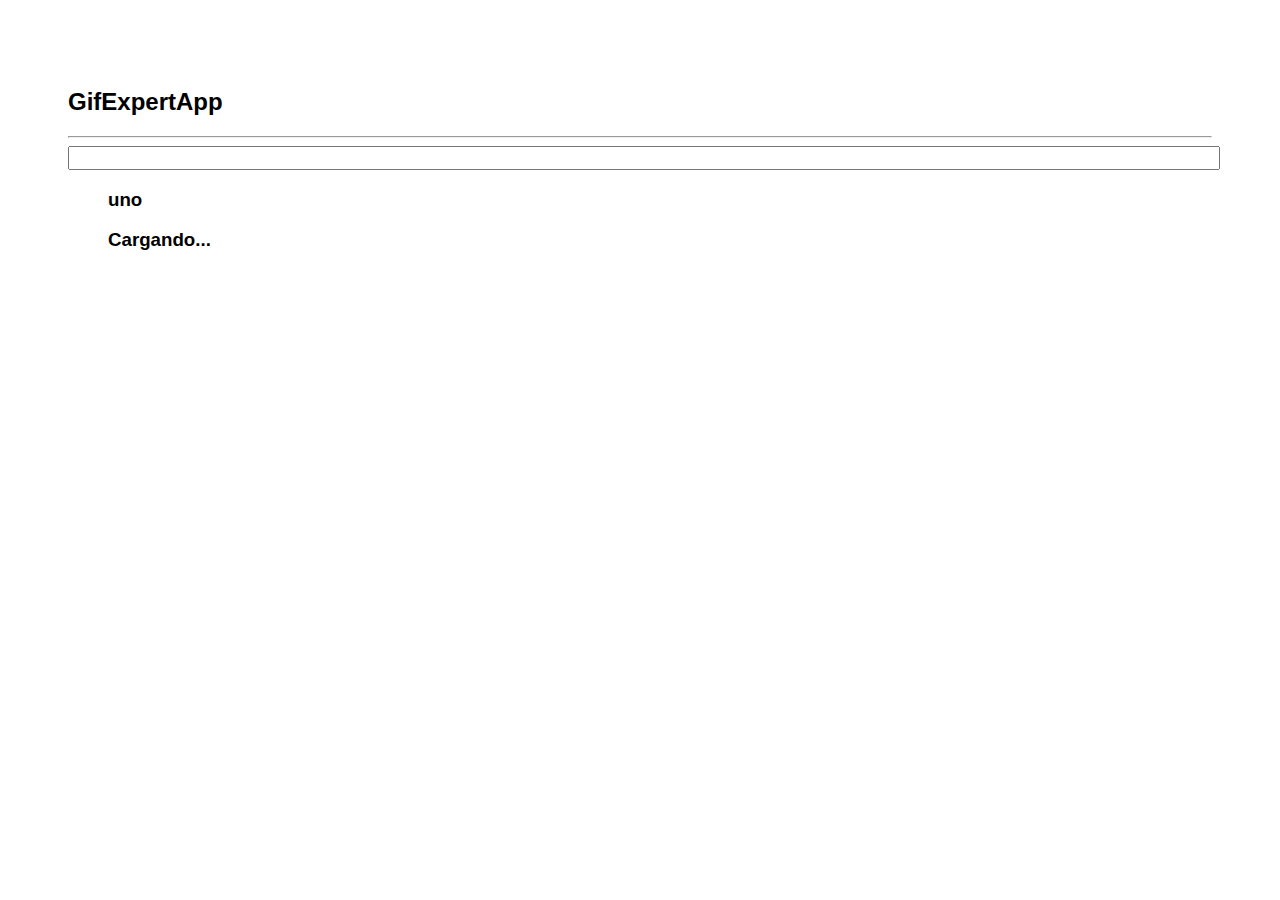
<file: docs/index.html>
<!DOCTYPE html>
<html lang="en">
  <head>
    <meta charset="utf-8" />
    <link rel="icon" href="./favicon.ico" />
    <meta name="viewport" content="width=device-width,initial-scale=1" />
    <meta name="theme-color" content="#000000" />
    <meta
      name="description"
      content="Web site created using create-react-app"
    />
    <link
      rel="stylesheet"
      href="https://cdnjs.cloudflare.com/ajax/libs/animate.css/4.1.1/animate.min.css"
    />
    <link rel="apple-touch-icon" href="./logo192.png" />
    <link rel="manifest" href="./manifest.json" />
    <title>React App</title>
    <link href="./static/css/main.1804287c.chunk.css" rel="stylesheet" />
  </head>
  <body>
    <noscript>You need to enable JavaScript to run this app.</noscript>
    <div id="root"></div>
    <script>
      !(function (e) {
        function r(r) {
          for (
            var n, p, f = r[0], i = r[1], l = r[2], c = 0, s = [];
            c < f.length;
            c++
          )
            (p = f[c]),
              Object.prototype.hasOwnProperty.call(o, p) &&
                o[p] &&
                s.push(o[p][0]),
              (o[p] = 0);
          for (n in i)
            Object.prototype.hasOwnProperty.call(i, n) && (e[n] = i[n]);
          for (a && a(r); s.length; ) s.shift()();
          return u.push.apply(u, l || []), t();
        }
        function t() {
          for (var e, r = 0; r < u.length; r++) {
            for (var t = u[r], n = !0, f = 1; f < t.length; f++) {
              var i = t[f];
              0 !== o[i] && (n = !1);
            }
            n && (u.splice(r--, 1), (e = p((p.s = t[0]))));
          }
          return e;
        }
        var n = {},
          o = { 1: 0 },
          u = [];
        function p(r) {
          if (n[r]) return n[r].exports;
          var t = (n[r] = { i: r, l: !1, exports: {} });
          return e[r].call(t.exports, t, t.exports, p), (t.l = !0), t.exports;
        }
        (p.m = e),
          (p.c = n),
          (p.d = function (e, r, t) {
            p.o(e, r) ||
              Object.defineProperty(e, r, { enumerable: !0, get: t });
          }),
          (p.r = function (e) {
            "undefined" != typeof Symbol &&
              Symbol.toStringTag &&
              Object.defineProperty(e, Symbol.toStringTag, { value: "Module" }),
              Object.defineProperty(e, "__esModule", { value: !0 });
          }),
          (p.t = function (e, r) {
            if ((1 & r && (e = p(e)), 8 & r)) return e;
            if (4 & r && "object" == typeof e && e && e.__esModule) return e;
            var t = Object.create(null);
            if (
              (p.r(t),
              Object.defineProperty(t, "default", { enumerable: !0, value: e }),
              2 & r && "string" != typeof e)
            )
              for (var n in e)
                p.d(
                  t,
                  n,
                  function (r) {
                    return e[r];
                  }.bind(null, n)
                );
            return t;
          }),
          (p.n = function (e) {
            var r =
              e && e.__esModule
                ? function () {
                    return e.default;
                  }
                : function () {
                    return e;
                  };
            return p.d(r, "a", r), r;
          }),
          (p.o = function (e, r) {
            return Object.prototype.hasOwnProperty.call(e, r);
          }),
          (p.p = "/");
        var f = (this["webpackJsonpgif-expert-app"] =
            this["webpackJsonpgif-expert-app"] || []),
          i = f.push.bind(f);
        (f.push = r), (f = f.slice());
        for (var l = 0; l < f.length; l++) r(f[l]);
        var a = i;
        t();
      })([]);
    </script>
    <script src="./static/js/2.3d9d7875.chunk.js"></script>
    <script src="./static/js/main.ab8305f3.chunk.js"></script>
  </body>
</html>
</file>
<file: docs/static/css/main.1804287c.chunk.css>
*{font-family:Arial,Helvetica,sans-serif}body{padding:60px}input{font-size:1em;color:grey;width:100%}.card{align-content:center;border:1px solid grey;overflow:hidden;border-radius:6px;margin-bottom:10px;margin-right:10px}.card p{text-align:center}.card img{max-height:170px}.card-grid{display:flex;flex-direction:row;flex-wrap:wrap}
/*# sourceMappingURL=main.1804287c.chunk.css.map */
</file>
